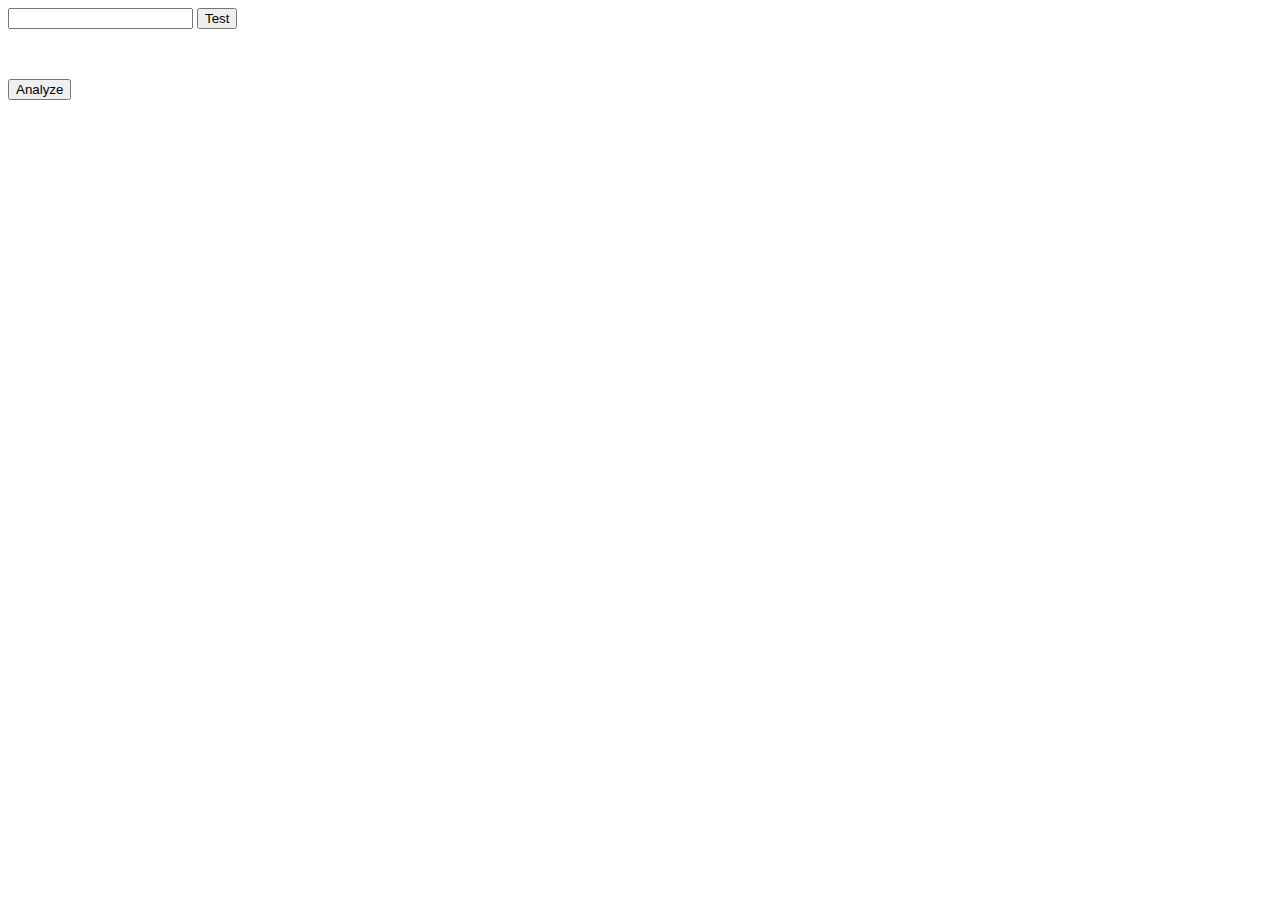
<file: Lyricly/templates/index.html>
<!DOCTYPE html>
<html lang="en">
<head>
    <meta charset="UTF-8">
    <meta name="viewport" content="width=device-width, initial-scale=1.0">
    <title>Document</title>
    <link rel="stylesheet" href="../static/styles.css">
</head>
<body>

    <div class="container">
        <form action="">
            <input type="hidden" id='hidden_token'>
            <input type="text" id="search_input" autocomplete="off">
            <button type="button" id="btn_search">Test</button>
        </form>

        <ul id="dropdown" class="drop_down">
        </ul>
    </div>

    <div class="container">
        <button type="button" id="btn_analyze">Analyze</button>
    </div>
    
    
    <script src="../static/app.js"></script>
</body>
</html>
</file>
<file: Lyricly/static/styles.css>
.drop_down {
	margin-top: 50px;
	width: 400px;
}

.drop_down li {
	margin: 30px;
	border: 1px solid black;
	height: 60px;
	display: flex;
	flex-direction: column;
	justify-content: center;
	padding: 5px;
}
</file>
